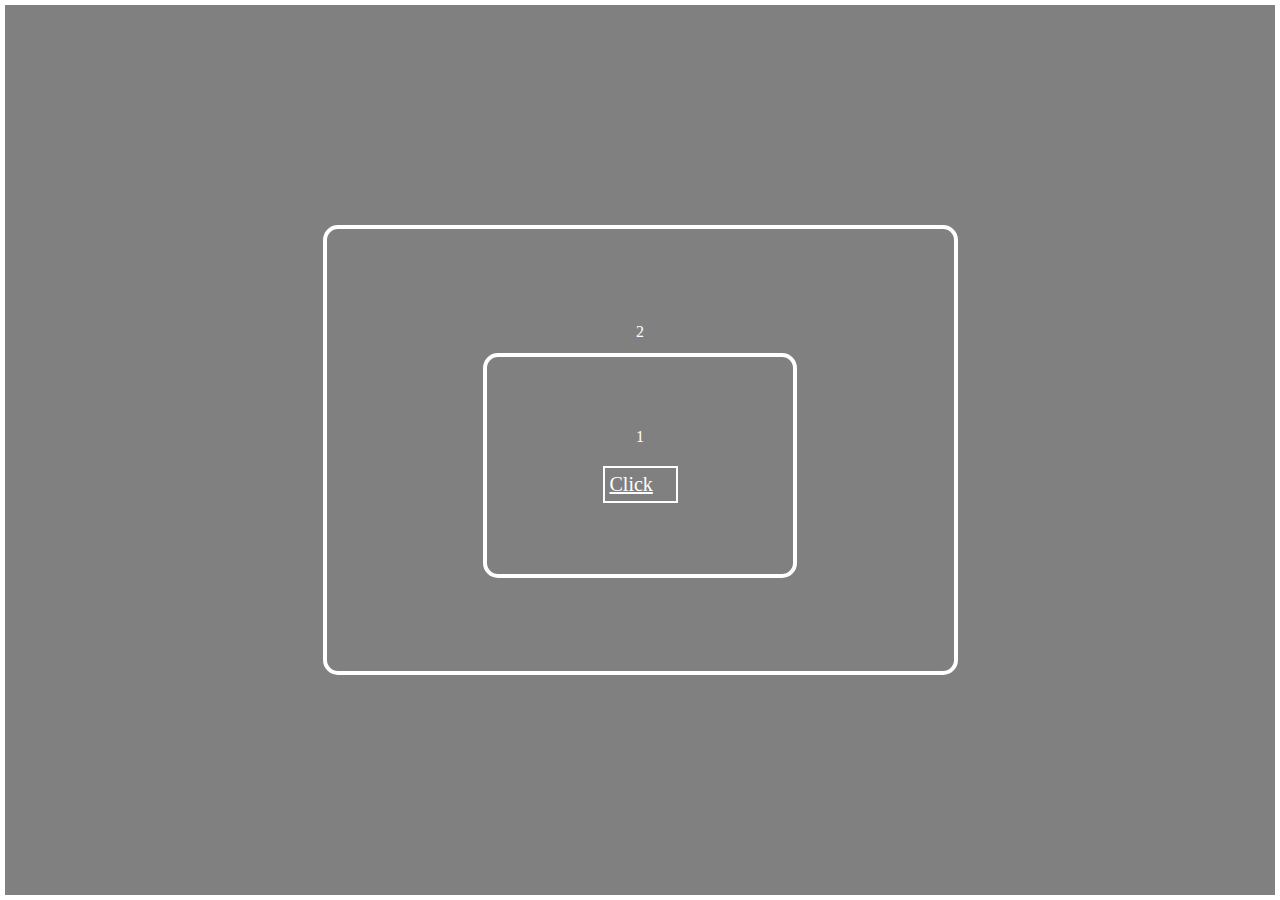
<file: index.html>
<!DOCTYPE html>
<html lang="en">
  <head>
    <meta charset="UTF-8" />
    <meta name="viewport" content="width=device-width, initial-scale=1.0" />
    <link rel="stylesheet" href="style.css" />
    <title>Event Type</title>
  </head>
  <body>
    <div class="container">
      <div class="div2">
        2
        <div class="div1">
          1
          <a href="" class="btn">Click</a>
        </div>
      </div>
    </div>
    <script src="app.js"></script>
  </body>
</html>
</file>
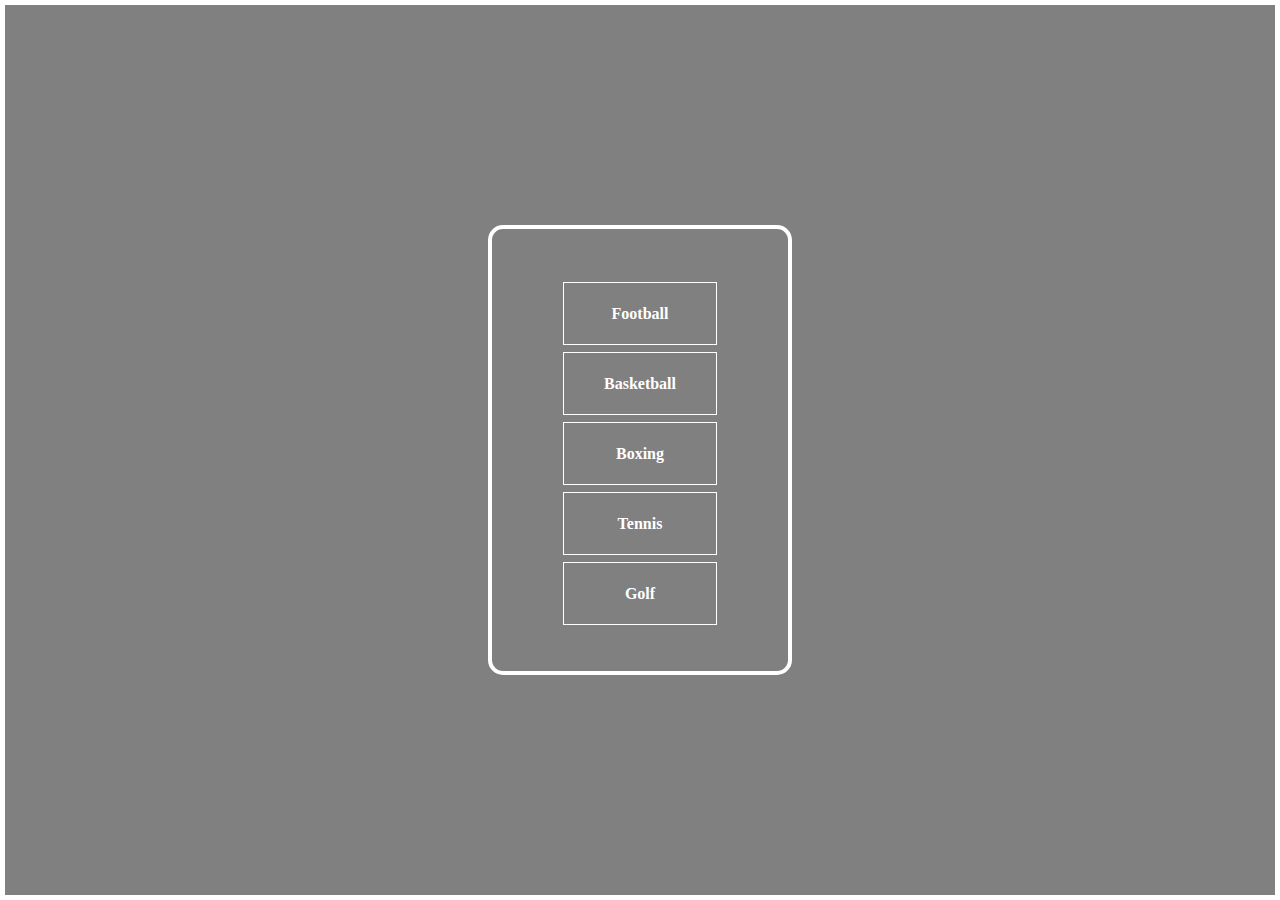
<file: delegation.html>
<!DOCTYPE html>
<html lang="en">
  <head>
    <meta charset="UTF-8" />
    <meta name="viewport" content="width=device-width, initial-scale=1.0" />
    <link rel="stylesheet" href="delegation.css" />
    <title>Document</title>
  </head>
  <body>
    <div class="container">
      <ul id="sports">
        <li id="football">Football</li>
        <li id="basketball">Basketball</li>
        <li id="boxing">Boxing</li>
        <li id="tennis">Tennis</li>
        <li id="golf">Golf</li>
      </ul>
    </div>
    <script src="app.js"></script>
  </body>
</htm
</file>
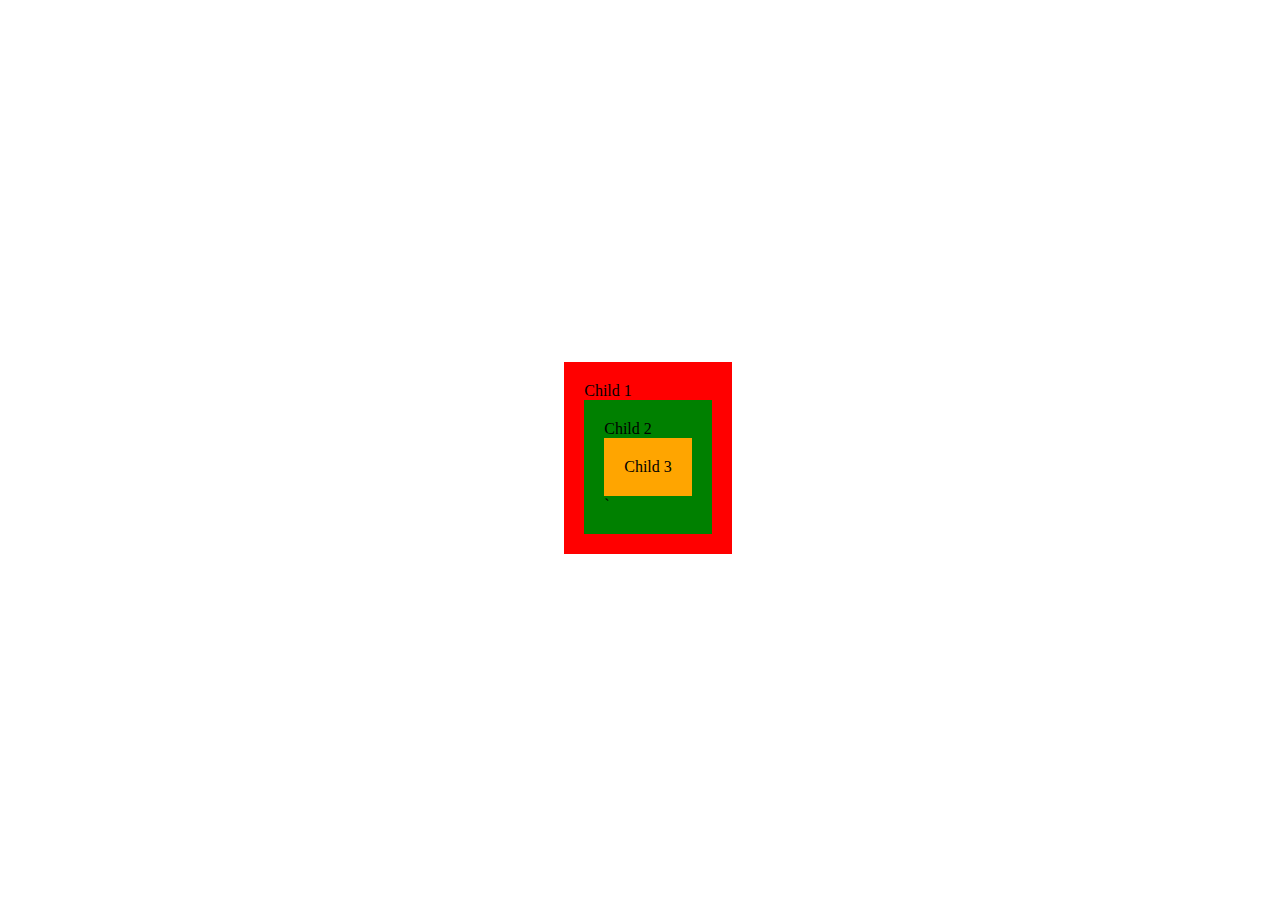
<file: propagation.html>
<html lang="en">
  <head>
    <meta charset="UTF-8" />
    <meta name="viewport" content="width=device-width, initial-scale=1.0" />
    <title>Document</title>
    <link rel="stylesheet" href="propagation.css" />
  </head>
  <body>
    <div id="div_1" class="box">
      Child 1
      <div id="div_2" class="box">
        Child 2
        <div id="div_3" class="box">Child 3</div>
        `
      </div>
    </div>
    <script>
      const div_1 = document.getElementById("div_1");
      const div_2 = document.getElementById("div_2");
      const div_3 = document.getElementById("div_3");

      div_1.addEventListener("click", () => alert("Div 1"), true);
      div_2.addEventListener("click", () => alert("Div 2"), true);
      div_3.addEventListener("click", () => alert("Div 3"), true);
    </script>
  </body>
</html>
</file>
<file: style.css>
* {
  margin: 0;
  padding: 0;
  box-sizing: border-box;
}
.container {
  display: flex;
  flex-direction: column;
  align-items: center;
  justify-content: center;
  width: 100%;
  height: 100vh;
  background: gray;
  border: 5px solid white;
}

.div2 {
  display: flex;
  flex-direction: column;
  align-items: center;
  justify-content: center;
  background-color: gray;
  border: 4px solid white;
  width: 50%;
  height: 50vh;
  border-radius: 15px;
  color: white;
}
.div1 {
  display: flex;
  flex-direction: column;
  align-items: center;
  justify-content: center;
  background-color: gray;
  border: 4px solid white;
  width: 50%;
  height: 25vh;
  border-radius: 15px;
  color: white;
  margin-top: 12px;
}
.btn {
  font-size: 20px;
  background-color: gray;
  color: white;
  border: 2px solid white;
  max-height: max-content;
  width: 75px;
  margin-top: 20px;
  padding: 5px;
  display: block;
}
</file>
<file: delegation.css>
* {
  margin: 0;
  padding: 0;
  box-sizing: border-box;
}
.container {
  display: flex;
  flex-direction: column;
  align-items: center;
  justify-content: center;
  width: 100%;
  height: 100vh;
  background: gray;
  border: 5px solid white;
}
#sports {
  display: flex;
  flex-direction: column;
  align-items: center;
  justify-content: center;
  background-color: gray;
  border: 4px solid white;
  width: 24%;
  height: 50vh;
  border-radius: 15px;
  color: white;
}
li {
  display: flex;
  align-items: center;
  justify-content: center;
  border: 1px solid white;
  padding: 10px;
  height: 7vh;
  width: 52%;
  background-color: gray;
  gap: 12px;
  margin-top: 7px;
  font-weight: bold;
}
</file>
<file: propagation.css>
body {
  width: 100vw;
  height: 100vh;
  display: flex;
  align-items: center;
  justify-content: center;
}

.box {
  min-width: max-content;
  min-height: max-content;
  padding: 20px;
}

#div_1 {
  background: red;
}

#div_2 {
  background: green;
}
#div_3 {
  background: orange;
}
</file>
